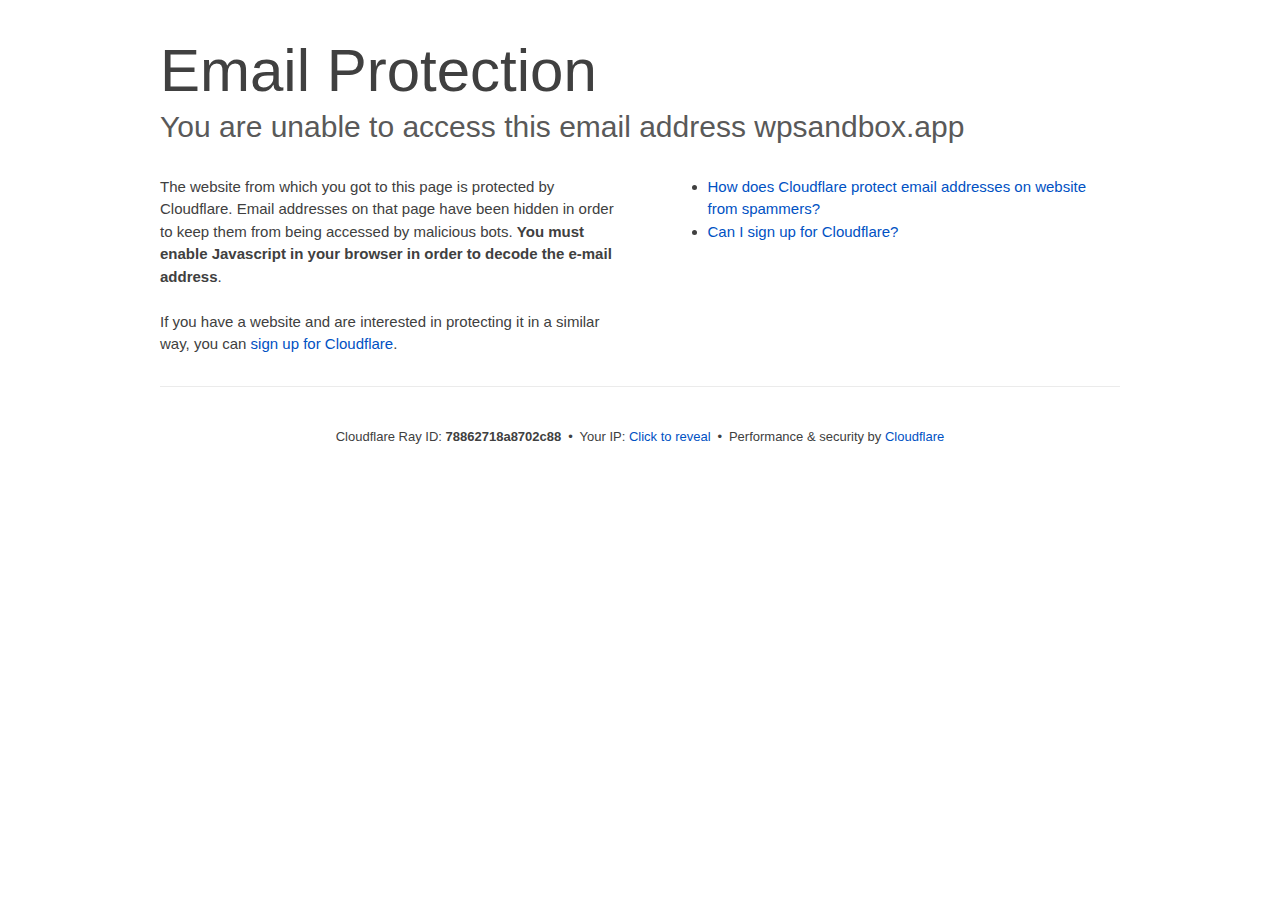
<file: cdn-cgi/l/email-protection/index.html>
<!DOCTYPE html>
<!--[if lt IE 7]> <html class="no-js ie6 oldie" lang="en-US"> <![endif]--><!--[if IE 7]>    <html class="no-js ie7 oldie" lang="en-US"> <![endif]--><!--[if IE 8]>    <html class="no-js ie8 oldie" lang="en-US"> <![endif]--><!--[if gt IE 8]><!--><html class="no-js" lang="en-US"> <!--<![endif]-->
<head>
<title>Email Protection | Cloudflare</title>
<meta charset="UTF-8">
<meta http-equiv="Content-Type" content="text/html; charset=UTF-8">
<meta http-equiv="X-UA-Compatible" content="IE=Edge">
<meta name="robots" content="noindex, nofollow">
<meta name="viewport" content="width=device-width,initial-scale=1">
<link rel="stylesheet" id="cf_styles-css" href="/cdn-cgi/styles/cf.errors.css">
<!--[if lt IE 9]><link rel="stylesheet" id='cf_styles-ie-css' href="/cdn-cgi/styles/cf.errors.ie.css" /><![endif]-->
<style>body{margin:0;padding:0}</style>


<!--[if gte IE 10]><!-->
<script>if (!navigator.cookieEnabled) {
    window.addEventListener('DOMContentLoaded', function () {
      var cookieEl = document.getElementById('cookie-alert');
      cookieEl.style.display = 'block';
    })
  }</script>
<!--<![endif]-->


</head>
<body>
  <div id="cf-wrapper">
    <div class="cf-alert cf-alert-error cf-cookie-error" id="cookie-alert" data-translate="enable_cookies">Please enable cookies.</div>
    <div id="cf-error-details" class="cf-error-details-wrapper">
      <div class="cf-wrapper cf-header cf-error-overview">
        <h1 data-translate="block_headline">Email Protection</h1>
        <h2 class="cf-subheadline"><span data-translate="unable_to_access">You are unable to access this email address</span> wpsandbox.app</h2>
      </div><!-- /.header -->

      <div class="cf-section cf-wrapper">
        <div class="cf-columns two">
          <div class="cf-column">
            <p>The website from which you got to this page is protected by Cloudflare. Email addresses on that page have been hidden in order to keep them from being accessed by malicious bots. <strong>You must enable Javascript in your browser in order to decode the e-mail address</strong>.</p>
            <p>If you have a website and are interested in protecting it in a similar way, you can <a rel="noopener noreferrer" href="https://www.cloudflare.com/sign-up?utm_source=email_protection">sign up for Cloudflare</a>.</p>
          </div>

          <div class="cf-column">
            <div class="grid_4">
              <div class="rail">
                  <div class="panel">
                      <ul class="nobullets">
                        <li><a rel="noopener noreferrer" class="modal-link-faq" href="https://support.cloudflare.com/hc/en-us/articles/200170016-What-is-Email-Address-Obfuscation-">How does Cloudflare protect email addresses on website from spammers?</a></li>
                        <li><a rel="noopener noreferrer" class="modal-link-faq" href="https://support.cloudflare.com/hc/en-us/categories/200275218-Getting-Started">Can I sign up for Cloudflare?</a></li>
                    </ul>
                </div>
              </div>
            </div>
          </div>
        </div>
      </div><!-- /.section -->

      <div class="cf-error-footer cf-wrapper w-240 lg:w-full py-10 sm:py-4 sm:px-8 mx-auto text-center sm:text-left border-solid border-0 border-t border-gray-300">
  <p class="text-13">
    <span class="cf-footer-item sm:block sm:mb-1">Cloudflare Ray ID: <strong class="font-semibold">78862718a8702c88</strong></span>
    <span class="cf-footer-separator sm:hidden">&bull;</span>
    <span id="cf-footer-item-ip" class="cf-footer-item hidden sm:block sm:mb-1">
      Your IP:
      <button type="button" id="cf-footer-ip-reveal" class="cf-footer-ip-reveal-btn">Click to reveal</button>
      <span class="hidden" id="cf-footer-ip">104.207.228.97</span>
      <span class="cf-footer-separator sm:hidden">&bull;</span>
    </span>
    <span class="cf-footer-item sm:block sm:mb-1"><span>Performance &amp; security by</span> <a rel="noopener noreferrer" href="https://www.cloudflare.com/5xx-error-landing" id="brand_link" target="_blank">Cloudflare</a></span>
    
  </p>
  <script>(function(){function d(){var b=a.getElementById("cf-footer-item-ip"),c=a.getElementById("cf-footer-ip-reveal");b&&"classList"in b&&(b.classList.remove("hidden"),c.addEventListener("click",function(){c.classList.add("hidden");a.getElementById("cf-footer-ip").classList.remove("hidden")}))}var a=document;document.addEventListener&&a.addEventListener("DOMContentLoaded",d)})();</script>
</div><!-- /.error-footer -->


    </div><!-- /#cf-error-details -->
  </div><!-- /#cf-wrapper -->

  <script>window._cf_translation = {};</script>

</body>
</html>
</file>
<file: cdn-cgi/styles/cf.errors.css>
#cf-wrapper a,#cf-wrapper abbr,#cf-wrapper article,#cf-wrapper aside,#cf-wrapper b,#cf-wrapper big,#cf-wrapper blockquote,#cf-wrapper body,#cf-wrapper canvas,#cf-wrapper caption,#cf-wrapper center,#cf-wrapper cite,#cf-wrapper code,#cf-wrapper dd,#cf-wrapper del,#cf-wrapper details,#cf-wrapper dfn,#cf-wrapper div,#cf-wrapper dl,#cf-wrapper dt,#cf-wrapper em,#cf-wrapper embed,#cf-wrapper fieldset,#cf-wrapper figcaption,#cf-wrapper figure,#cf-wrapper footer,#cf-wrapper form,#cf-wrapper h1,#cf-wrapper h2,#cf-wrapper h3,#cf-wrapper h4,#cf-wrapper h5,#cf-wrapper h6,#cf-wrapper header,#cf-wrapper hgroup,#cf-wrapper html,#cf-wrapper i,#cf-wrapper iframe,#cf-wrapper img,#cf-wrapper label,#cf-wrapper legend,#cf-wrapper li,#cf-wrapper mark,#cf-wrapper menu,#cf-wrapper nav,#cf-wrapper object,#cf-wrapper ol,#cf-wrapper output,#cf-wrapper p,#cf-wrapper pre,#cf-wrapper s,#cf-wrapper samp,#cf-wrapper section,#cf-wrapper small,#cf-wrapper span,#cf-wrapper strike,#cf-wrapper strong,#cf-wrapper sub,#cf-wrapper summary,#cf-wrapper sup,#cf-wrapper table,#cf-wrapper tbody,#cf-wrapper td,#cf-wrapper tfoot,#cf-wrapper th,#cf-wrapper thead,#cf-wrapper tr,#cf-wrapper tt,#cf-wrapper u,#cf-wrapper ul{margin:0;padding:0;border:0;font:inherit;font-size:100%;text-decoration:none;vertical-align:baseline}#cf-wrapper a img{border:none}#cf-wrapper article,#cf-wrapper aside,#cf-wrapper details,#cf-wrapper figcaption,#cf-wrapper figure,#cf-wrapper footer,#cf-wrapper header,#cf-wrapper hgroup,#cf-wrapper menu,#cf-wrapper nav,#cf-wrapper section,#cf-wrapper summary{display:block}#cf-wrapper .cf-columns:after,#cf-wrapper .cf-columns:before,#cf-wrapper .cf-section:after,#cf-wrapper .cf-section:before,#cf-wrapper .cf-wrapper:after,#cf-wrapper .cf-wrapper:before,#cf-wrapper .clearfix:after,#cf-wrapper .clearfix:before,#cf-wrapper section:after,#cf-wrapper section:before{content:" ";display:table}#cf-wrapper .cf-columns:after,#cf-wrapper .cf-section:after,#cf-wrapper .cf-wrapper:after,#cf-wrapper .clearfix:after,#cf-wrapper section:after{clear:both}#cf-wrapper{display:block;margin:0;padding:0;position:relative;text-align:left;width:100%;z-index:999999999;color:#404040!important;font-family:-apple-system,BlinkMacSystemFont,Segoe UI,Roboto,Oxygen,Ubuntu,Helvetica Neue,Arial,sans-serif!important;font-size:15px!important;line-height:1.5!important;text-decoration:none!important;letter-spacing:normal;-webkit-tap-highlight-color:rgba(246,139,31,.3);-webkit-font-smoothing:antialiased}#cf-wrapper .cf-section,#cf-wrapper section{background:0 0;display:block;margin-bottom:2em;margin-top:2em}#cf-wrapper .cf-wrapper{margin-left:auto;margin-right:auto;width:90%}#cf-wrapper .cf-columns{display:block;list-style:none;padding:0;width:100%}#cf-wrapper .cf-columns img,#cf-wrapper .cf-columns input,#cf-wrapper .cf-columns object,#cf-wrapper .cf-columns select,#cf-wrapper .cf-columns textarea{max-width:100%}#cf-wrapper .cf-columns>.cf-column{float:left;padding-bottom:45px;width:100%;box-sizing:border-box}@media screen and (min-width:49.2em){#cf-wrapper .cf-columns.cols-2>.cf-column:nth-child(n+3),#cf-wrapper .cf-columns.cols-3>.cf-column:nth-child(n+4),#cf-wrapper .cf-columns.cols-4>.cf-column:nth-child(n+3),#cf-wrapper .cf-columns.four>.cf-column:nth-child(n+3),#cf-wrapper .cf-columns.three>.cf-column:nth-child(n+4),#cf-wrapper .cf-columns.two>.cf-column:nth-child(n+3){padding-top:67.5px}#cf-wrapper .cf-columns>.cf-column{padding-bottom:0}#cf-wrapper .cf-columns.cols-2>.cf-column,#cf-wrapper .cf-columns.cols-4>.cf-column,#cf-wrapper .cf-columns.four>.cf-column,#cf-wrapper .cf-columns.two>.cf-column{padding-left:0;padding-right:22.5px;width:50%}#cf-wrapper .cf-columns.cols-2>.cf-column:nth-child(2n),#cf-wrapper .cf-columns.cols-4>.cf-column:nth-child(2n),#cf-wrapper .cf-columns.four>.cf-column:nth-child(2n),#cf-wrapper .cf-columns.two>.cf-column:nth-child(2n){padding-left:22.5px;padding-right:0}#cf-wrapper .cf-columns.cols-2>.cf-column:nth-child(odd),#cf-wrapper .cf-columns.cols-4>.cf-column:nth-child(odd),#cf-wrapper .cf-columns.four>.cf-column:nth-child(odd),#cf-wrapper .cf-columns.two>.cf-column:nth-child(odd){clear:left}#cf-wrapper .cf-columns.cols-3>.cf-column,#cf-wrapper .cf-columns.three>.cf-column{padding-left:30px;width:33.3333333333333%}#cf-wrapper .cf-columns.cols-3>.cf-column:first-child,#cf-wrapper .cf-columns.cols-3>.cf-column:nth-child(3n+1),#cf-wrapper .cf-columns.three>.cf-column:first-child,#cf-wrapper .cf-columns.three>.cf-column:nth-child(3n+1){clear:left;padding-left:0;padding-right:30px}#cf-wrapper .cf-columns.cols-3>.cf-column:nth-child(3n+2),#cf-wrapper .cf-columns.three>.cf-column:nth-child(3n+2){padding-left:15px;padding-right:15px}#cf-wrapper .cf-columns.cols-3>.cf-column:nth-child(-n+3),#cf-wrapper .cf-columns.three>.cf-column:nth-child(-n+3){padding-top:0}}@media screen and (min-width:66em){#cf-wrapper .cf-columns>.cf-column{padding-bottom:0}#cf-wrapper .cf-columns.cols-4>.cf-column,#cf-wrapper .cf-columns.four>.cf-column{padding-left:33.75px;width:25%}#cf-wrapper .cf-columns.cols-4>.cf-column:nth-child(odd),#cf-wrapper .cf-columns.four>.cf-column:nth-child(odd){clear:none}#cf-wrapper .cf-columns.cols-4>.cf-column:first-child,#cf-wrapper .cf-columns.cols-4>.cf-column:nth-child(4n+1),#cf-wrapper .cf-columns.four>.cf-column:first-child,#cf-wrapper .cf-columns.four>.cf-column:nth-child(4n+1){clear:left;padding-left:0;padding-right:33.75px}#cf-wrapper .cf-columns.cols-4>.cf-column:nth-child(4n+2),#cf-wrapper .cf-columns.four>.cf-column:nth-child(4n+2){padding-left:11.25px;padding-right:22.5px}#cf-wrapper .cf-columns.cols-4>.cf-column:nth-child(4n+3),#cf-wrapper .cf-columns.four>.cf-column:nth-child(4n+3){padding-left:22.5px;padding-right:11.25px}#cf-wrapper .cf-columns.cols-4>.cf-column:nth-child(n+5),#cf-wrapper .cf-columns.four>.cf-column:nth-child(n+5){padding-top:67.5px}#cf-wrapper .cf-columns.cols-4>.cf-column:nth-child(-n+4),#cf-wrapper .cf-columns.four>.cf-column:nth-child(-n+4){padding-top:0}}#cf-wrapper a{background:0 0;border:0;color:#0051c3;outline:0;text-decoration:none;-webkit-transition:all .15s ease;transition:all .15s ease}#cf-wrapper a:hover{background:0 0;border:0;color:#f68b1f}#cf-wrapper a:focus{background:0 0;border:0;color:#62a1d8;outline:0}#cf-wrapper a:active{background:0 0;border:0;color:#c16508;outline:0}#cf-wrapper h1,#cf-wrapper h2,#cf-wrapper h3,#cf-wrapper h4,#cf-wrapper h5,#cf-wrapper h6,#cf-wrapper p{color:#404040;margin:0;padding:0}#cf-wrapper h1,#cf-wrapper h2,#cf-wrapper h3{font-weight:400}#cf-wrapper h4,#cf-wrapper h5,#cf-wrapper h6,#cf-wrapper strong{font-weight:600}#cf-wrapper h1{font-size:36px;line-height:1.2}#cf-wrapper h2{font-size:30px;line-height:1.3}#cf-wrapper h3{font-size:25px;line-height:1.3}#cf-wrapper h4{font-size:20px;line-height:1.3}#cf-wrapper h5{font-size:15px}#cf-wrapper h6{font-size:13px}#cf-wrapper ol,#cf-wrapper ul{list-style:none;margin-left:3em}#cf-wrapper ul{list-style-type:disc}#cf-wrapper ol{list-style-type:decimal}#cf-wrapper em{font-style:italic}#cf-wrapper .cf-subheadline{color:#595959;font-weight:300}#cf-wrapper .cf-text-error{color:#bd2426}#cf-wrapper .cf-text-success{color:#9bca3e}#cf-wrapper ol+h2,#cf-wrapper ol+h3,#cf-wrapper ol+h4,#cf-wrapper ol+h5,#cf-wrapper ol+h6,#cf-wrapper ol+p,#cf-wrapper p+dl,#cf-wrapper p+ol,#cf-wrapper p+p,#cf-wrapper p+table,#cf-wrapper p+ul,#cf-wrapper ul+h2,#cf-wrapper ul+h3,#cf-wrapper ul+h4,#cf-wrapper ul+h5,#cf-wrapper ul+h6,#cf-wrapper ul+p{margin-top:1.5em}#cf-wrapper h1+p,#cf-wrapper p+h1,#cf-wrapper p+h2,#cf-wrapper p+h3,#cf-wrapper p+h4,#cf-wrapper p+h5,#cf-wrapper p+h6{margin-top:1.25em}#cf-wrapper h1+h2,#cf-wrapper h1+h3,#cf-wrapper h2+h3,#cf-wrapper h3+h4,#cf-wrapper h4+h5{margin-top:.25em}#cf-wrapper h2+p{margin-top:1em}#cf-wrapper h1+h4,#cf-wrapper h1+h5,#cf-wrapper h1+h6,#cf-wrapper h2+h4,#cf-wrapper h2+h5,#cf-wrapper h2+h6,#cf-wrapper h3+h5,#cf-wrapper h3+h6,#cf-wrapper h3+p,#cf-wrapper h4+p,#cf-wrapper h5+ol,#cf-wrapper h5+p,#cf-wrapper h5+ul{margin-top:.5em}#cf-wrapper .cf-btn{background-color:transparent;border:1px solid #999;color:#404040;font-size:14px;font-weight:400;line-height:1.2;margin:0;padding:.6em 1.33333em .53333em;-webkit-user-select:none;-moz-user-select:none;-ms-user-select:none;user-select:none;display:-moz-inline-stack;display:inline-block;vertical-align:middle;zoom:1;border-radius:2px;box-sizing:border-box;-webkit-transition:all .2s ease;transition:all .2s ease}#cf-wrapper .cf-btn:hover{background-color:#bfbfbf;border:1px solid #737373;color:#fff}#cf-wrapper .cf-btn:focus{color:inherit;outline:0;box-shadow:inset 0 0 4px rgba(0,0,0,.3)}#cf-wrapper .cf-btn.active,#cf-wrapper .cf-btn:active{background-color:#bfbfbf;border:1px solid #404040;color:#272727}#cf-wrapper .cf-btn::-moz-focus-inner{padding:0;border:0}#cf-wrapper .cf-btn .cf-caret{border-top-color:currentColor;margin-left:.25em;margin-top:.18333em}#cf-wrapper .cf-btn-primary{background-color:#2f7bbf;border:1px solid transparent;color:#fff}#cf-wrapper .cf-btn-primary:hover{background-color:#62a1d8;border:1px solid #2f7bbf;color:#fff}#cf-wrapper .cf-btn-primary.active,#cf-wrapper .cf-btn-primary:active,#cf-wrapper .cf-btn-primary:focus{background-color:#62a1d8;border:1px solid #163959;color:#fff}#cf-wrapper .cf-btn-danger,#cf-wrapper .cf-btn-error,#cf-wrapper .cf-btn-important{background-color:#bd2426;border-color:transparent;color:#fff}#cf-wrapper .cf-btn-danger:hover,#cf-wrapper .cf-btn-error:hover,#cf-wrapper .cf-btn-important:hover{background-color:#de5052;border-color:#bd2426;color:#fff}#cf-wrapper .cf-btn-danger.active,#cf-wrapper .cf-btn-danger:active,#cf-wrapper .cf-btn-danger:focus,#cf-wrapper .cf-btn-error.active,#cf-wrapper .cf-btn-error:active,#cf-wrapper .cf-btn-error:focus,#cf-wrapper .cf-btn-important.active,#cf-wrapper .cf-btn-important:active,#cf-wrapper .cf-btn-important:focus{background-color:#de5052;border-color:#521010;color:#fff}#cf-wrapper .cf-btn-accept,#cf-wrapper .cf-btn-success{background-color:#9bca3e;border:1px solid transparent;color:#fff}#cf-wrapper .cf-btn-accept:hover,#cf-wrapper .cf-btn-success:hover{background-color:#bada7a;border:1px solid #9bca3e;color:#fff}#cf-wrapper .active.cf-btn-accept,#cf-wrapper .cf-btn-accept:active,#cf-wrapper .cf-btn-accept:focus,#cf-wrapper .cf-btn-success.active,#cf-wrapper .cf-btn-success:active,#cf-wrapper .cf-btn-success:focus{background-color:#bada7a;border:1px solid #516b1d;color:#fff}#cf-wrapper .cf-btn-accept{color:transparent;font-size:0;height:36.38px;overflow:hidden;position:relative;text-indent:0;width:36.38px;white-space:nowrap}#cf-wrapper input,#cf-wrapper select,#cf-wrapper textarea{background:#fff!important;border:1px solid #999!important;color:#404040!important;font-size:.86667em!important;line-height:1.24!important;margin:0 0 1em!important;max-width:100%!important;outline:0!important;padding:.45em .75em!important;vertical-align:middle!important;display:-moz-inline-stack;display:inline-block;zoom:1;box-sizing:border-box;-webkit-transition:all .2s ease;transition:all .2s ease;border-radius:2px}#cf-wrapper input:hover,#cf-wrapper select:hover,#cf-wrapper textarea:hover{border-color:gray}#cf-wrapper input:focus,#cf-wrapper select:focus,#cf-wrapper textarea:focus{border-color:#2f7bbf;outline:0;box-shadow:0 0 8px rgba(47,123,191,.5)}#cf-wrapper fieldset{width:100%}#cf-wrapper label{display:block;font-size:13px;margin-bottom:.38333em}#cf-wrapper .cf-form-stacked .select2-container,#cf-wrapper .cf-form-stacked input,#cf-wrapper .cf-form-stacked select,#cf-wrapper .cf-form-stacked textarea{display:block;width:100%}#cf-wrapper .cf-form-stacked input[type=button],#cf-wrapper .cf-form-stacked input[type=checkbox],#cf-wrapper .cf-form-stacked input[type=submit]{display:-moz-inline-stack;display:inline-block;vertical-align:middle;zoom:1;width:auto}#cf-wrapper .cf-form-actions{text-align:right}#cf-wrapper .cf-alert{background-color:#f9b169;border:1px solid #904b06;color:#404040;font-size:13px;padding:7.5px 15px;position:relative;vertical-align:middle;border-radius:2px}#cf-wrapper .cf-alert:empty{display:none}#cf-wrapper .cf-alert .cf-close{border:1px solid transparent;color:inherit;font-size:18.75px;line-height:1;padding:0;position:relative;right:-18.75px;top:0}#cf-wrapper .cf-alert .cf-close:hover{background-color:transparent;border-color:currentColor;color:inherit}#cf-wrapper .cf-alert-danger,#cf-wrapper .cf-alert-error{background-color:#de5052;border-color:#521010;color:#fff}#cf-wrapper .cf-alert-success{background-color:#bada7a;border-color:#516b1d;color:#516b1d}#cf-wrapper .cf-alert-warning{background-color:#f9b169;border-color:#904b06;color:#404040}#cf-wrapper .cf-alert-info{background-color:#62a1d8;border-color:#163959;color:#163959}#cf-wrapper .cf-alert-nonessential{background-color:#ebebeb;border-color:#999;color:#404040}#cf-wrapper .cf-icon-exclamation-sign{background:url(/cdn-cgi/images/icon-exclamation.png?1376755637) 50% no-repeat;height:54px;width:54px;display:-moz-inline-stack;display:inline-block;vertical-align:middle;zoom:1}#cf-wrapper h1 .cf-icon-exclamation-sign{margin-top:-10px}#cf-wrapper #cf-error-banner{background-color:#fff;border-bottom:3px solid #f68b1f;padding:15px 15px 20px;position:relative;z-index:999999999;box-shadow:0 2px 8px rgba(0,0,0,.2)}#cf-wrapper #cf-error-banner h4,#cf-wrapper #cf-error-banner p{display:-moz-inline-stack;display:inline-block;vertical-align:bottom;zoom:1}#cf-wrapper #cf-error-banner h4{color:#2f7bbf;font-weight:400;font-size:20px;line-height:1;vertical-align:baseline}#cf-wrapper #cf-error-banner .cf-error-actions{margin-bottom:10px;text-align:center;width:100%}#cf-wrapper #cf-error-banner .cf-error-actions a{display:-moz-inline-stack;display:inline-block;vertical-align:middle;zoom:1}#cf-wrapper #cf-error-banner .cf-error-actions a+a{margin-left:10px}#cf-wrapper #cf-error-banner .cf-error-actions .cf-btn-accept,#cf-wrapper #cf-error-banner .cf-error-actions .cf-btn-success{color:#fff}#cf-wrapper #cf-error-banner .error-header-desc{text-align:left}#cf-wrapper #cf-error-banner .cf-close{color:#999;cursor:pointer;display:inline-block;font-size:34.5px;float:none;font-weight:700;height:22.5px;line-height:.6;overflow:hidden;position:absolute;right:20px;top:25px;text-indent:200%;width:22.5px}#cf-wrapper #cf-error-banner .cf-close:hover{color:gray}#cf-wrapper #cf-error-banner .cf-close:before{content:"\00D7";left:0;height:100%;position:absolute;text-align:center;text-indent:0;top:0;width:100%}#cf-inline-error-wrapper{box-shadow:0 2px 10px rgba(0,0,0,.5)}#cf-wrapper #cf-error-details{background:#fff}#cf-wrapper #cf-error-details .cf-error-overview{padding:25px 0 0}#cf-wrapper #cf-error-details .cf-error-overview h1,#cf-wrapper #cf-error-details .cf-error-overview h2{font-weight:300}#cf-wrapper #cf-error-details .cf-error-overview h2{margin-top:0}#cf-wrapper #cf-error-details .cf-highlight{background:#ebebeb;overflow-x:hidden;padding:30px 0;background-image:-webkit-gradient(linear,left top, left bottom,from(#dedede),color-stop(3%, #ebebeb),color-stop(97%, #ebebeb),to(#dedede));background-image:linear-gradient(top,#dedede,#ebebeb 3%,#ebebeb 97%,#dedede)}#cf-wrapper #cf-error-details .cf-highlight h3{color:#999;font-weight:300}#cf-wrapper #cf-error-details .cf-highlight .cf-column:last-child{padding-bottom:0}#cf-wrapper #cf-error-details .cf-highlight .cf-highlight-inverse{background-color:#fff;padding:15px;border-radius:2px}#cf-wrapper #cf-error-details .cf-status-display h3{margin-top:.5em}#cf-wrapper #cf-error-details .cf-status-label{color:#9bca3e;font-size:1.46667em}#cf-wrapper #cf-error-details .cf-status-label,#cf-wrapper #cf-error-details .cf-status-name{display:inline}#cf-wrapper #cf-error-details .cf-status-item{display:block;position:relative;text-align:left}#cf-wrapper #cf-error-details .cf-status-item,#cf-wrapper #cf-error-details .cf-status-item.cf-column{padding-bottom:1.5em}#cf-wrapper #cf-error-details .cf-status-item.cf-error-source{display:block;text-align:center}#cf-wrapper #cf-error-details .cf-status-item.cf-error-source:after{bottom:-60px;content:"";display:none;border-bottom:18px solid #fff;border-left:20px solid transparent;border-right:20px solid transparent;height:0;left:50%;margin-left:-9px;position:absolute;right:50%;width:0}#cf-wrapper #cf-error-details .cf-status-item+.cf-status-item{border-top:1px solid #dedede;padding-top:1.5em}#cf-wrapper #cf-error-details .cf-status-item+.cf-status-item:before{background:url(/cdn-cgi/images/cf-icon-horizontal-arrow.png) no-repeat;content:"";display:block;left:0;position:absolute;top:25.67px}#cf-wrapper #cf-error-details .cf-error-source .cf-icon-error-container{height:85px;margin-bottom:2.5em}#cf-wrapper #cf-error-details .cf-error-source .cf-status-label{color:#bd2426}#cf-wrapper #cf-error-details .cf-error-source .cf-icon{display:block}#cf-wrapper #cf-error-details .cf-error-source .cf-icon-status{bottom:-10px;left:50%;top:auto;right:auto}#cf-wrapper #cf-error-details .cf-error-source .cf-status-label,#cf-wrapper #cf-error-details .cf-error-source .cf-status-name{display:block}#cf-wrapper #cf-error-details .cf-icon-error-container{height:auto;position:relative}#cf-wrapper #cf-error-details .cf-icon-status{display:block;margin-left:-24px;position:absolute;top:0;right:0}#cf-wrapper #cf-error-details .cf-icon{display:none;margin:0 auto}#cf-wrapper #cf-error-details .cf-status-desc{display:block;height:22.5px;overflow:hidden;text-overflow:ellipsis;width:100%;white-space:nowrap}#cf-wrapper #cf-error-details .cf-status-desc:empty{display:none}#cf-wrapper #cf-error-details .cf-error-footer{padding:1.33333em 0;border-top:1px solid #ebebeb;text-align:center}#cf-wrapper #cf-error-details .cf-error-footer p{font-size:13px}#cf-wrapper #cf-error-details .cf-error-footer select{margin:0!important}#cf-wrapper #cf-error-details .cf-footer-item{display:block;margin-bottom:5px;text-align:left}#cf-wrapper #cf-error-details .cf-footer-separator{display:none}#cf-wrapper #cf-error-details .cf-captcha-info{margin-bottom:10px;position:relative;text-align:center}#cf-wrapper #cf-error-details .cf-captcha-image{height:57px;width:300px}#cf-wrapper #cf-error-details .cf-captcha-actions{margin-top:15px}#cf-wrapper #cf-error-details .cf-captcha-actions a{font-size:0;height:36.38px;overflow:hidden;padding-left:1.2em;padding-right:1.2em;position:relative;text-indent:-9999px;width:36.38px;white-space:nowrap}#cf-wrapper #cf-error-details .cf-captcha-actions a.cf-icon-refresh span{background-position:0 -787px}#cf-wrapper #cf-error-details .cf-captcha-actions a.cf-icon-announce span{background-position:0 -767px}#cf-wrapper #cf-error-details .cf-captcha-actions a.cf-icon-question span{background-position:0 -827px}#cf-wrapper #cf-error-details .cf-screenshot-container{background:url(/cdn-cgi/images/browser-bar.png?1376755637) no-repeat #fff;max-height:400px;max-width:100%;overflow:hidden;padding-top:53px;width:960px;border-radius:5px 5px 0 0}#cf-wrapper #cf-error-details .cf-screenshot-container .cf-no-screenshot{background:url(/cdn-cgi/images/cf-no-screenshot-warn.png) no-repeat;display:block;height:158px;left:25%;margin-top:-79px;overflow:hidden;position:relative;top:50%;width:178px}#cf-wrapper #cf-error-details .cf-captcha-container .cf-screenshot-container,#cf-wrapper #cf-error-details .cf-captcha-container .cf-screenshot-container img,#recaptcha-widget .cf-alert,#recaptcha-widget .recaptcha_only_if_audio,.cf-cookie-error{display:none}#cf-wrapper #cf-error-details .cf-screenshot-container .cf-no-screenshot.error{background:url(/cdn-cgi/images/cf-no-screenshot-error.png) no-repeat;height:175px}#cf-wrapper #cf-error-details .cf-screenshot-container.cf-screenshot-full .cf-no-screenshot{left:50%;margin-left:-89px}.cf-captcha-info iframe{max-width:100%}#cf-wrapper .cf-icon-ok{background:url(/cdn-cgi/images/cf-icon-ok.png) no-repeat;height:48px;width:48px}#cf-wrapper .cf-icon-error{background:url(/cdn-cgi/images/cf-icon-error.png) no-repeat;height:48px;width:48px}#cf-wrapper .cf-icon-browser{background:url(/cdn-cgi/images/cf-icon-browser.png) no-repeat;height:80px;width:100px}#cf-wrapper .cf-icon-cloud{background:url(/cdn-cgi/images/cf-icon-cloud.png) no-repeat;height:77px;width:151px}#cf-wrapper .cf-icon-server{background:url(/cdn-cgi/images/cf-icon-server.png) no-repeat;height:75px;width:95px}#cf-wrapper .cf-icon-railgun{background-position:0 -848px;height:81px;width:95px}#cf-wrapper .cf-caret{border:.33333em solid transparent;border-top-color:inherit;content:"";height:0;width:0;display:-moz-inline-stack;display:inline-block;vertical-align:middle;zoom:1}@media screen and (min-width:49.2em){#cf-wrapper #cf-error-details .cf-status-desc:empty,#cf-wrapper #cf-error-details .cf-status-item.cf-error-source:after,#cf-wrapper #cf-error-details .cf-status-item .cf-icon,#cf-wrapper #cf-error-details .cf-status-label,#cf-wrapper #cf-error-details .cf-status-name{display:block}#cf-wrapper .cf-wrapper{width:708px}#cf-wrapper #cf-error-banner{padding:20px 20px 25px}#cf-wrapper #cf-error-banner .cf-error-actions{margin-bottom:15px}#cf-wrapper #cf-error-banner .cf-error-header-desc h4{margin-right:.5em}#cf-wrapper #cf-error-details h1{font-size:4em}#cf-wrapper #cf-error-details .cf-error-overview{padding-top:2.33333em}#cf-wrapper #cf-error-details .cf-highlight{padding:4em 0}#cf-wrapper #cf-error-details .cf-status-item{text-align:center}#cf-wrapper #cf-error-details .cf-status-item,#cf-wrapper #cf-error-details .cf-status-item.cf-column{padding-bottom:0}#cf-wrapper #cf-error-details .cf-status-item+.cf-status-item{border:0;padding-top:0}#cf-wrapper #cf-error-details .cf-status-item+.cf-status-item:before{background-position:0 -544px;height:24.75px;margin-left:-37.5px;width:75px;background-size:131.25px auto}#cf-wrapper #cf-error-details .cf-icon-error-container{height:85px;margin-bottom:2.5em}#cf-wrapper #cf-error-details .cf-icon-status{bottom:-10px;left:50%;top:auto;right:auto}#cf-wrapper #cf-error-details .cf-error-footer{padding:2.66667em 0}#cf-wrapper #cf-error-details .cf-footer-item,#cf-wrapper #cf-error-details .cf-footer-separator{display:-moz-inline-stack;display:inline-block;vertical-align:baseline;zoom:1}#cf-wrapper #cf-error-details .cf-footer-separator{padding:0 .25em}#cf-wrapper #cf-error-details .cf-status-item.cloudflare-status:before{margin-left:-50px}#cf-wrapper #cf-error-details .cf-status-item.cloudflare-status+.status-item:before{margin-left:-25px}#cf-wrapper #cf-error-details .cf-screenshot-container{height:400px;margin-bottom:-4em;max-width:none}#cf-wrapper #cf-error-details .cf-captcha-container .cf-screenshot-container,#cf-wrapper #cf-error-details .cf-captcha-container .cf-screenshot-container img{display:block}}@media screen and (min-width:66em){#cf-wrapper .cf-wrapper{width:960px}#cf-wrapper #cf-error-banner .cf-close{position:relative;right:auto;top:auto}#cf-wrapper #cf-error-banner .cf-details{white-space:nowrap}#cf-wrapper #cf-error-banner .cf-details-link{padding-right:.5em}#cf-wrapper #cf-error-banner .cf-error-actions{float:right;margin-bottom:0;text-align:left;width:auto}#cf-wrapper #cf-error-details .cf-status-item+.cf-status-item:before{background-position:0 -734px;height:33px;margin-left:-50px;width:100px;background-size:auto}#cf-wrapper #cf-error-details .cf-status-item.cf-cloudflare-status:before{margin-left:-66.67px}#cf-wrapper #cf-error-details .cf-status-item.cf-cloudflare-status+.cf-status-item:before{margin-left:-37.5px}#cf-wrapper #cf-error-details .cf-captcha-image{float:left}#cf-wrapper #cf-error-details .cf-captcha-actions{position:absolute;top:0;right:0}}.no-js #cf-wrapper .js-only{display:none}#cf-wrapper #cf-error-details .heading-ray-id{font-family:monaco,courier,monospace;font-size:15px;white-space:nowrap} #cf-wrapper #cf-error-details .cf-footer-item.hidden,.cf-error-footer .hidden{display:none} .cf-error-footer .cf-footer-ip-reveal-btn{-webkit-appearance:button;-moz-appearance:button;appearance:button;text-decoration:none;background:none;color:inherit;border:none;padding:0;font:inherit;cursor:pointer;color:#0051c3;-webkit-transition:color .15s ease;transition:color .15s ease}.cf-error-footer .cf-footer-ip-reveal-btn:hover{color:#ee730a}
</file>
